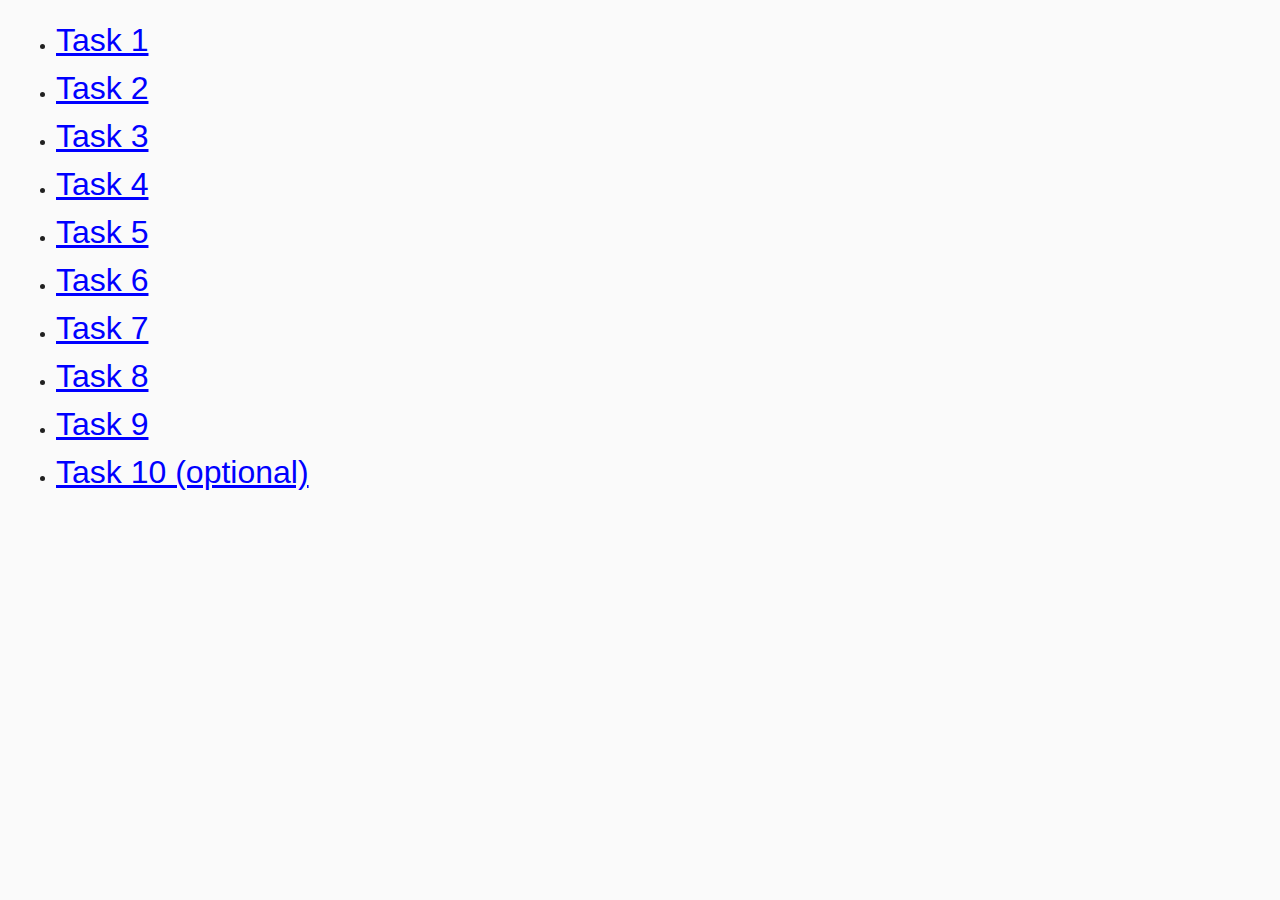
<file: index.html>
<!DOCTYPE html>
<html lang="ru">
  <head>
    <meta charset="UTF-8" />
    <meta http-equiv="X-UA-Compatible" content="IE=edge" />
    <meta name="viewport" content="width=device-width, initial-scale=1.0" />
    <title>Homework 6</title>
    <link rel="stylesheet" href="css/common.css" />
  </head>
  <body>
    <ul>
      <li><a class="home__item" href="task-01.html">Task 1</a></li>
      <li><a class="home__item" href="task-02.html">Task 2</a></li>
      <li><a class="home__item" href="task-03.html">Task 3</a></li>
      <li><a class="home__item" href="task-04.html">Task 4</a></li>
      <li><a class="home__item" href="task-05.html">Task 5</a></li>
      <li><a class="home__item" href="task-06.html">Task 6</a></li>
      <li><a class="home__item" href="task-07.html">Task 7</a></li>
      <li><a class="home__item" href="task-08.html">Task 8</a></li>
      <li><a class="home__item" href="task-09.html">Task 9</a></li>
      <li><a class="home__item" href="task-10.html">Task 10 (optional)</a></li>
    </ul>
  </body>
</html>
</file>
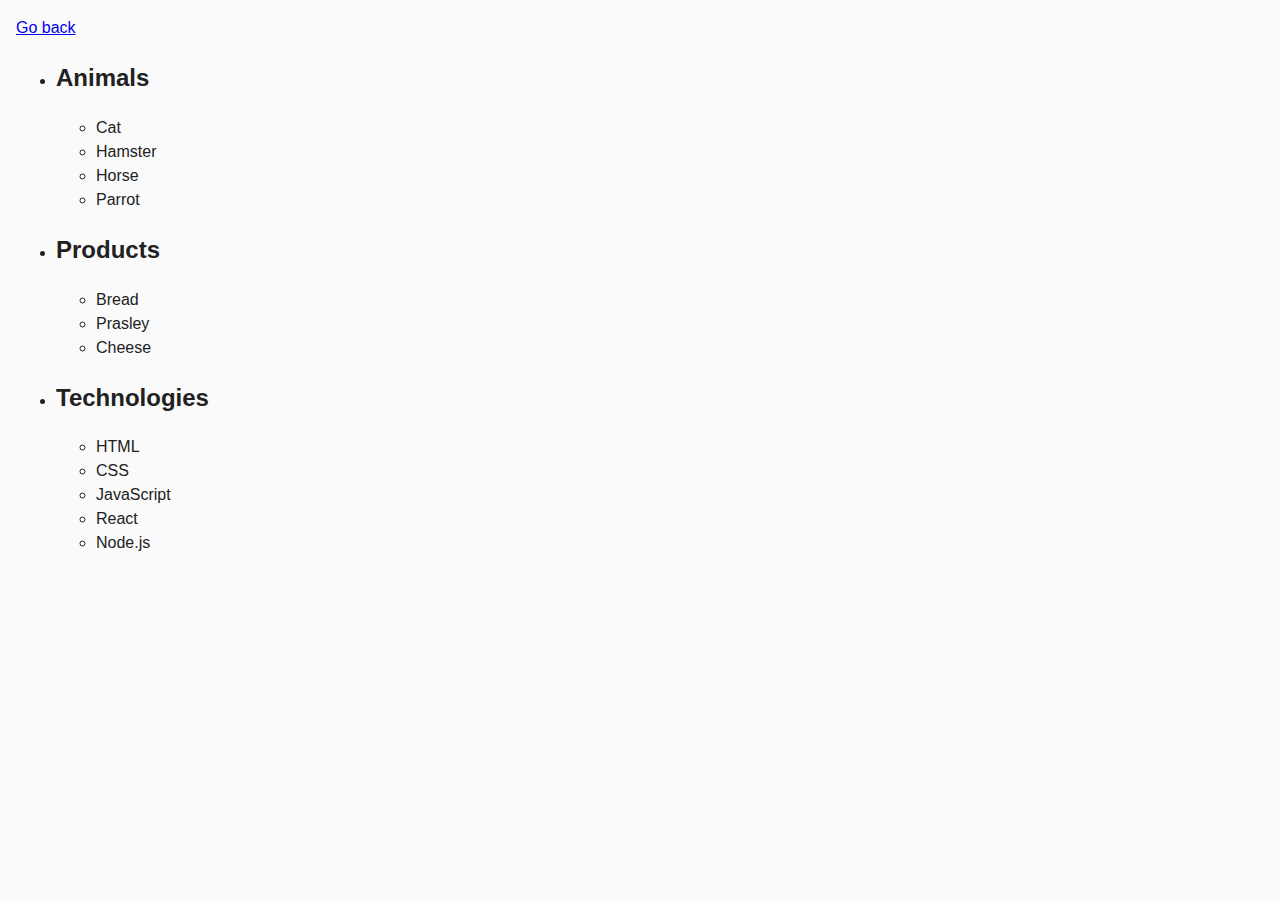
<file: task-01.html>
<!DOCTYPE html>
<html lang="ru">
  <head>
    <meta charset="UTF-8" />
    <meta http-equiv="X-UA-Compatible" content="IE=edge" />
    <meta name="viewport" content="width=device-width, initial-scale=1.0" />
    <title>Task 1</title>
    <link rel="stylesheet" href="css/common.css" />
  </head>
  <body>
    <p><a href="index.html">Go back</a></p>

    <ul id="categories">
      <li class="item">
        <h2>Animals</h2>

        <ul>
          <li>Cat</li>
          <li>Hamster</li>
          <li>Horse</li>
          <li>Parrot</li>
        </ul>
      </li>
      <li class="item">
        <h2>Products</h2>

        <ul>
          <li>Bread</li>
          <li>Prasley</li>
          <li>Cheese</li>
        </ul>
      </li>
      <li class="item">
        <h2>Technologies</h2>

        <ul>
          <li>HTML</li>
          <li>CSS</li>
          <li>JavaScript</li>
          <li>React</li>
          <li>Node.js</li>
        </ul>
      </li>
    </ul>

    <script src="js/task-01.js" type="module"></script>
  </body>
</html>
</file>
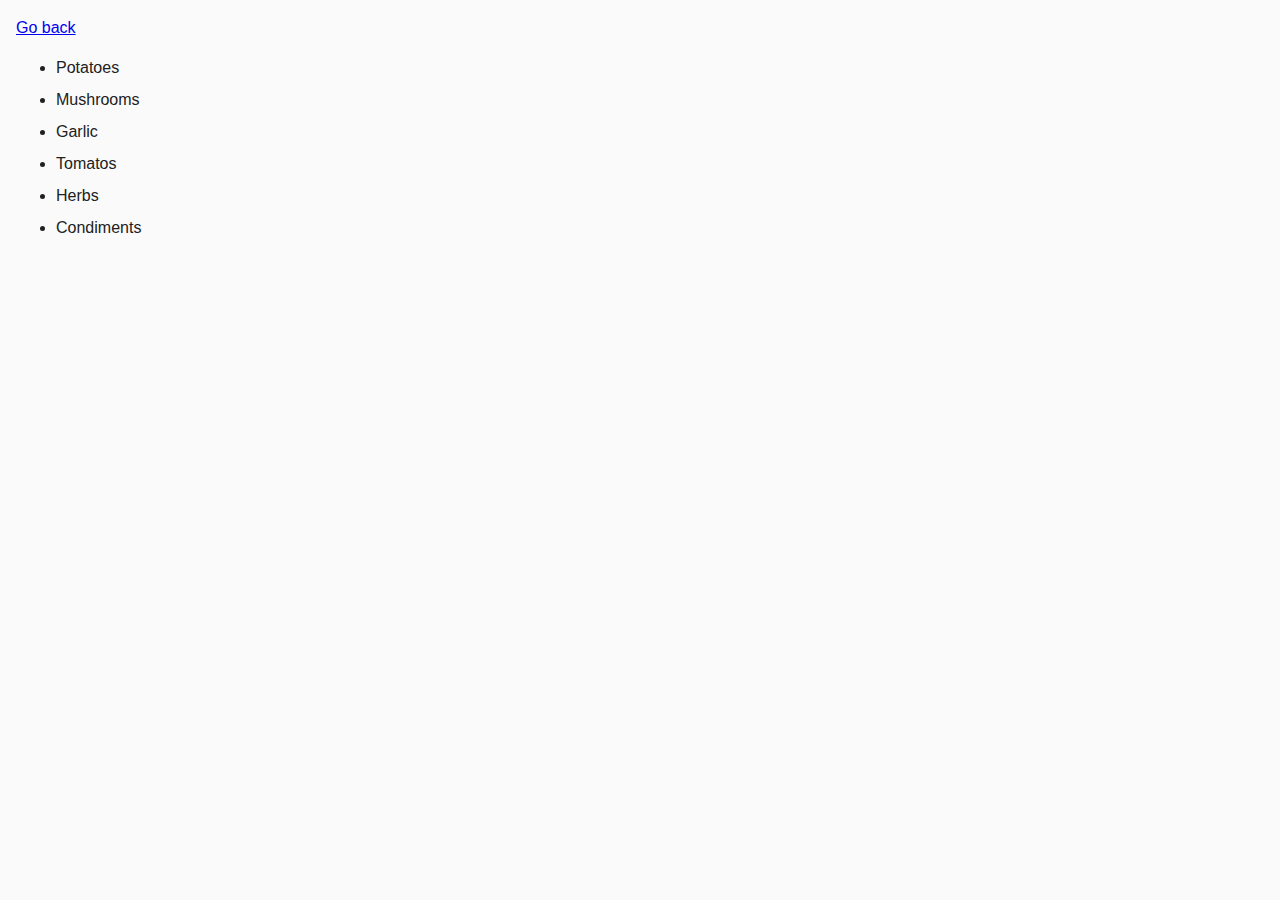
<file: task-02.html>
<!DOCTYPE html>
<html lang="ru">
  <head>
    <meta charset="UTF-8" />
    <meta http-equiv="X-UA-Compatible" content="IE=edge" />
    <meta name="viewport" content="width=device-width, initial-scale=1.0" />
    <title>Task 2</title>
    <link rel="stylesheet" href="css/common.css" />
    <style>
      .item {
        font-weight: 500;
      }

      .item:not(:last-child) {
        margin-bottom: 8px;
      }
    </style>
  </head>
  <body>
    <p><a href="index.html">Go back</a></p>

    <ul id="ingredients"></ul>

    <script src="js/task-02.js" type="module"></script>
  </body>
</html>
</file>
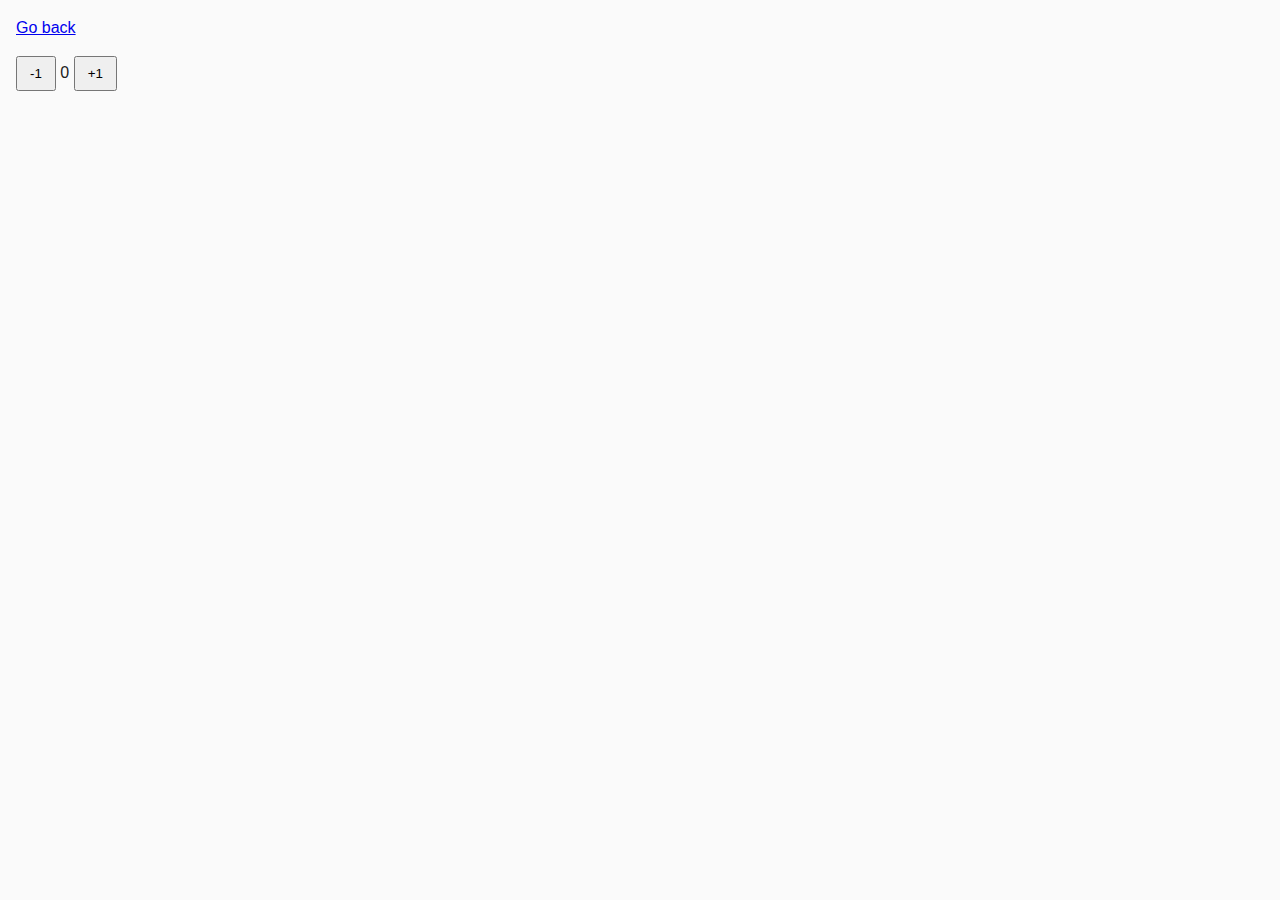
<file: task-04.html>
<!DOCTYPE html>
<html lang="ru">
  <head>
    <meta charset="UTF-8" />
    <meta http-equiv="X-UA-Compatible" content="IE=edge" />
    <meta name="viewport" content="width=device-width, initial-scale=1.0" />
    <title>Task 4</title>
    <link rel="stylesheet" href="css/common.css" />
  </head>
  <body>
    <p><a href="index.html">Go back</a></p>

    <div id="counter">
      <button type="button" data-action="decrement">-1</button>
      <span id="value">0</span>
      <button type="button" data-action="increment">+1</button>
    </div>

    <script src="js/task-04.js" type="module"></script>
  </body>
</html>
</file>
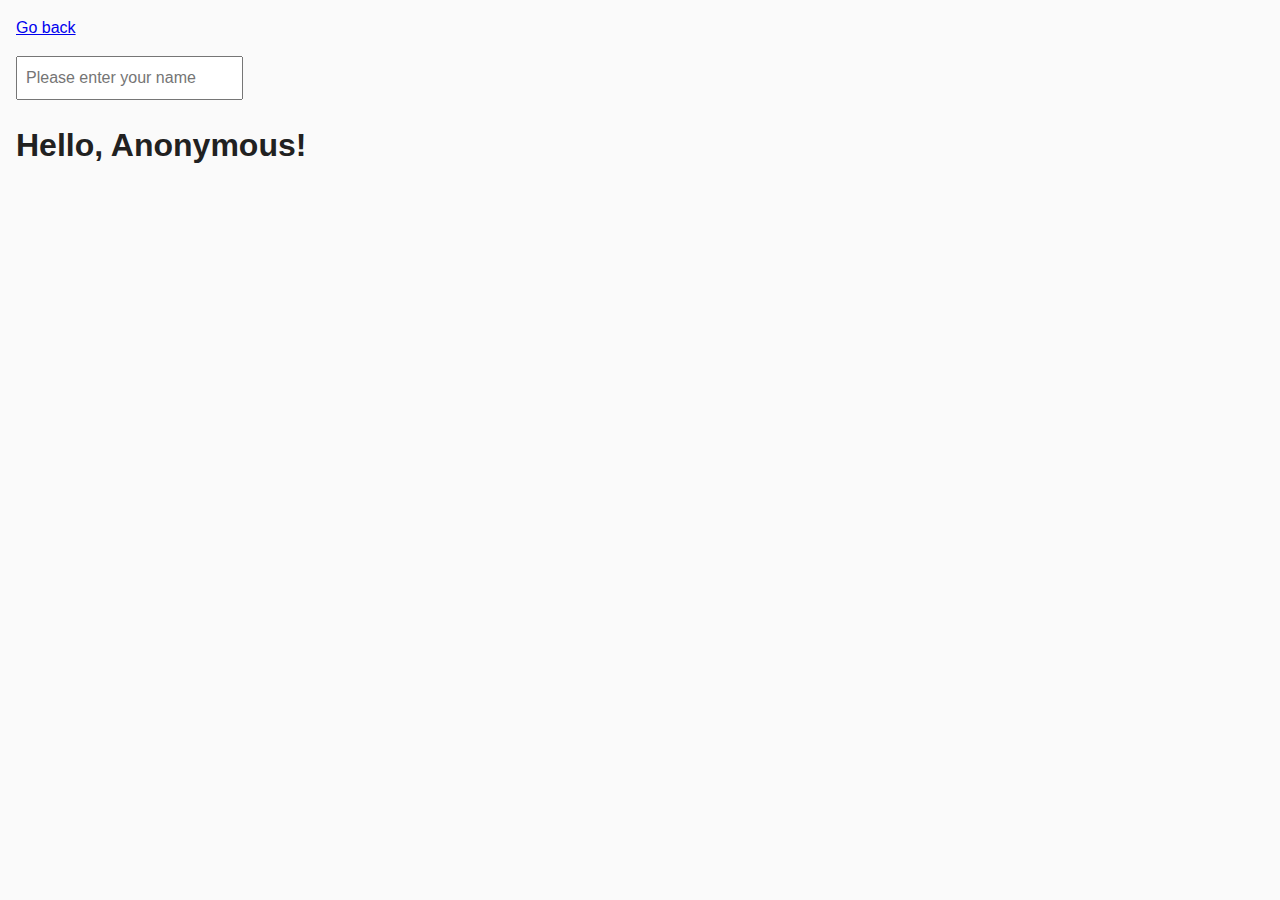
<file: task-05.html>
<!DOCTYPE html>
<html lang="ru">
  <head>
    <meta charset="UTF-8" />
    <meta http-equiv="X-UA-Compatible" content="IE=edge" />
    <meta name="viewport" content="width=device-width, initial-scale=1.0" />
    <title>Task 5</title>
    <link rel="stylesheet" href="css/common.css" />
  </head>
  <body>
    <p><a href="index.html">Go back</a></p>

    <input type="text" id="name-input" placeholder="Please enter your name" />
    <h1>Hello, <span id="name-output">Anonymous</span>!</h1>

    <script src="js/task-05.js" type="module"></script>
  </body>
</html>
</file>
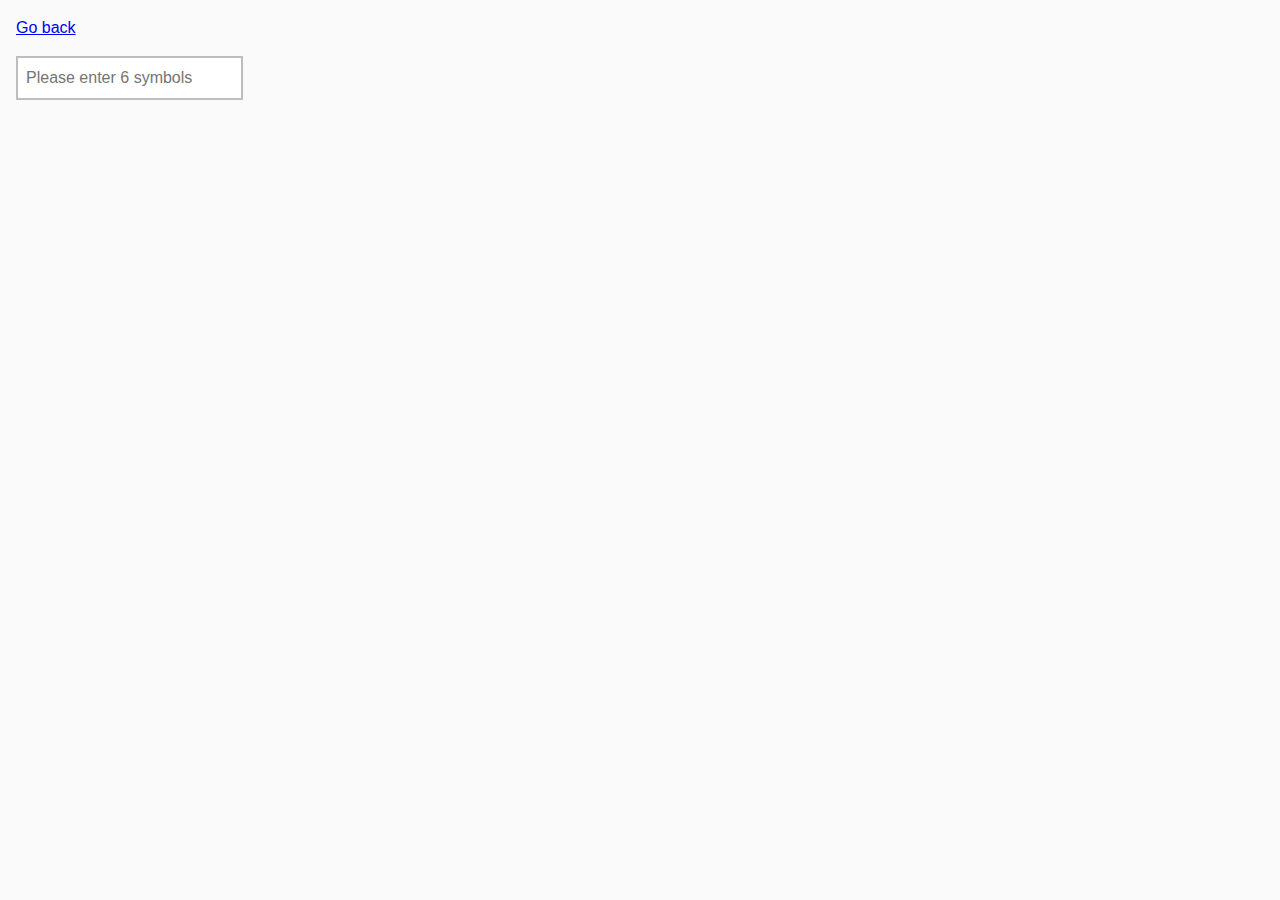
<file: task-06.html>
<!DOCTYPE html>
<html lang="ru">
  <head>
    <meta charset="UTF-8" />
    <meta http-equiv="X-UA-Compatible" content="IE=edge" />
    <meta name="viewport" content="width=device-width, initial-scale=1.0" />
    <title>Task 6</title>
    <link rel="stylesheet" href="css/common.css" />
    <style>
      #validation-input {
        border: 2px solid #bdbdbd;
      }

      #validation-input.valid {
        border-color: #4caf50;
      }

      #validation-input.invalid {
        border-color: #f44336;
      }
    </style>
  </head>
  <body>
    <p><a href="index.html">Go back</a></p>

    <input
      type="text"
      id="validation-input"
      data-length="6"
      placeholder="Please enter 6 symbols"
    />

    <script src="js/task-06.js" type="module"></script>
  </body>
</html>
</file>
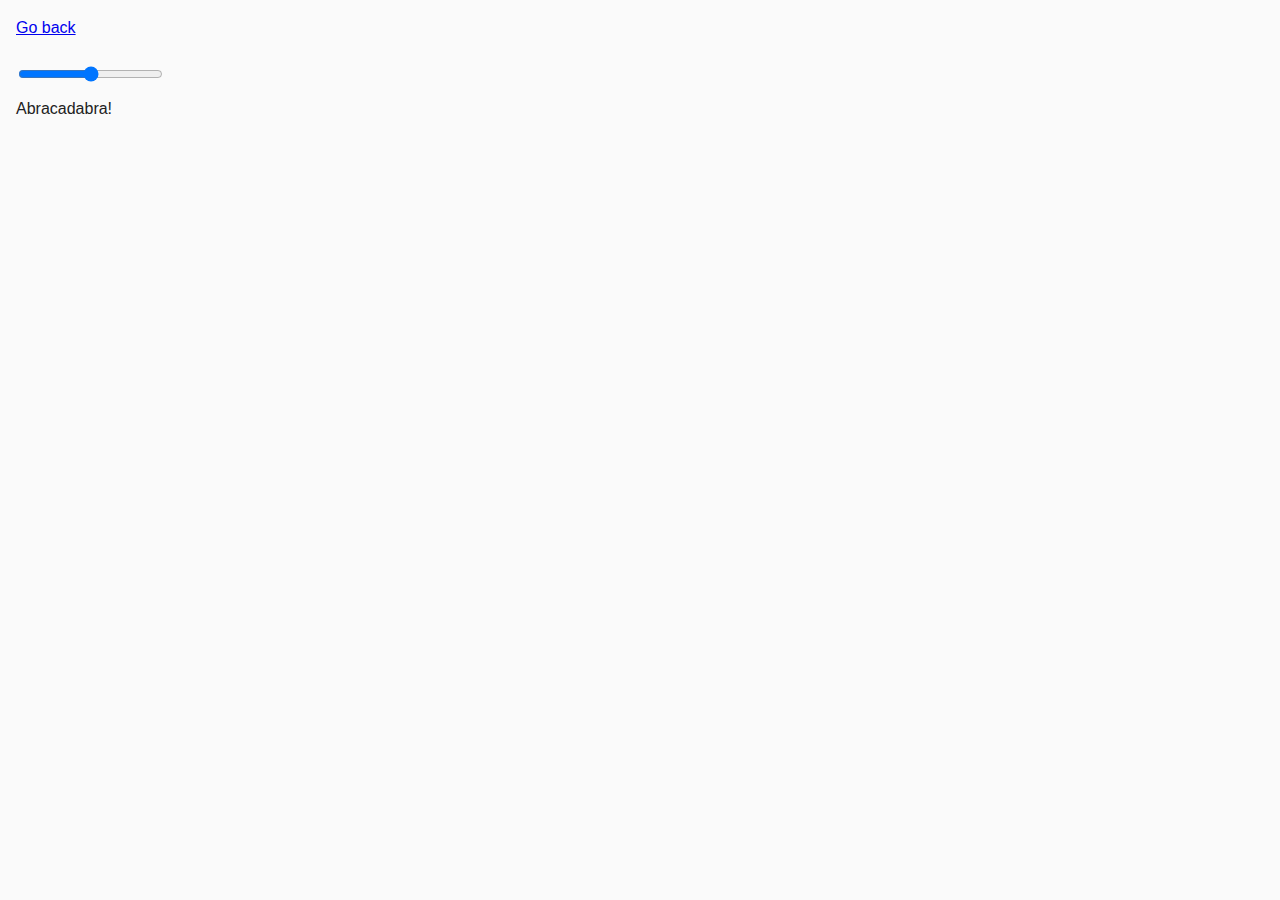
<file: task-07.html>
<!DOCTYPE html>
<html lang="ru">
  <head>
    <meta charset="UTF-8" />
    <meta http-equiv="X-UA-Compatible" content="IE=edge" />
    <meta name="viewport" content="width=device-width, initial-scale=1.0" />
    <title>Task 7</title>
    <link rel="stylesheet" href="css/common.css" />
  </head>
  <body>
    <p><a href="index.html">Go back</a></p>

    <input id="font-size-control" type="range" min="16" max="96" />
    <br />
    <span id="text">Abracadabra!</span>

    <script src="js/task-07.js" type="module"></script>
  </body>
</html>
</file>
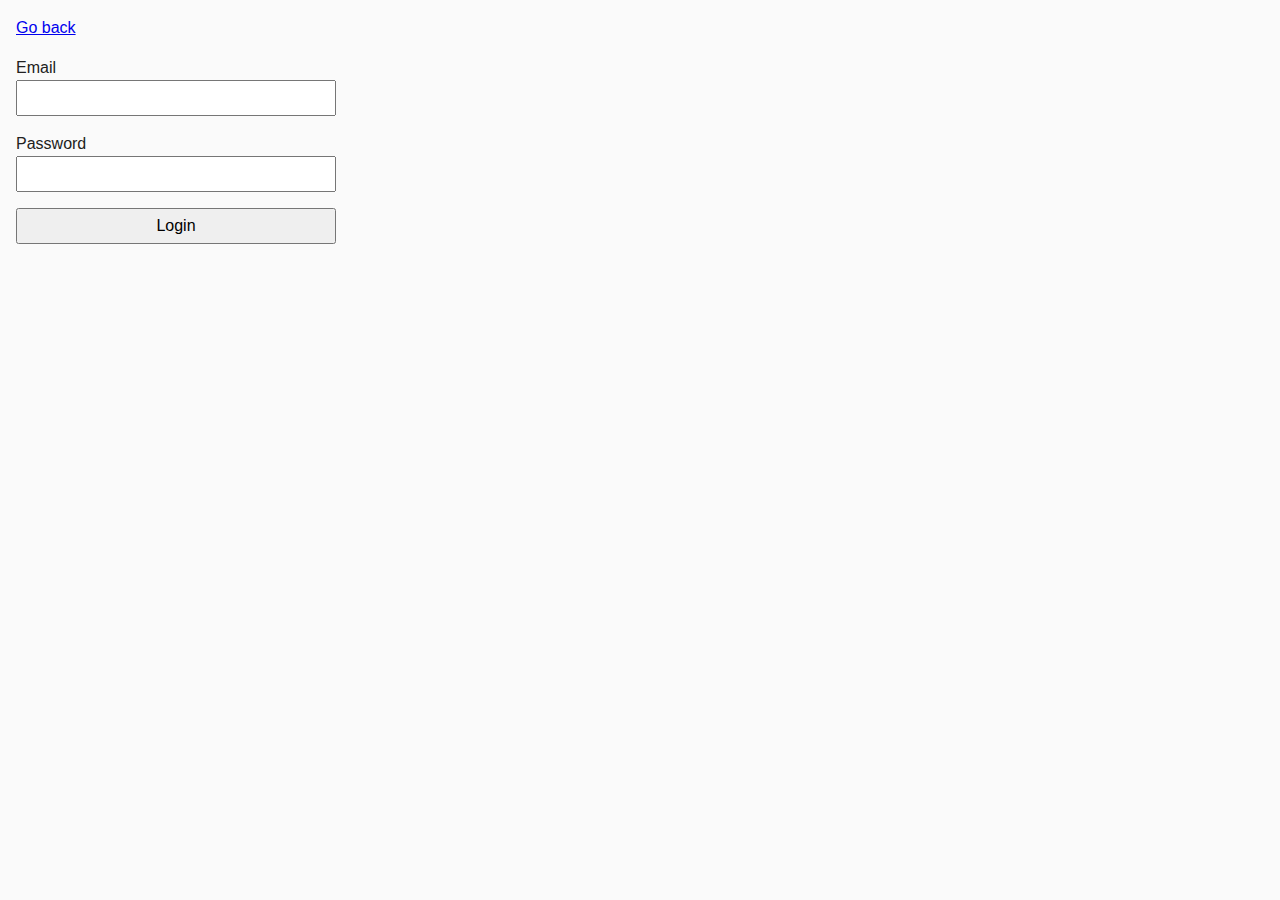
<file: task-08.html>
<!DOCTYPE html>
<html lang="ru">
  <head>
    <meta charset="UTF-8" />
    <meta http-equiv="X-UA-Compatible" content="IE=edge" />
    <meta name="viewport" content="width=device-width, initial-scale=1.0" />
    <title>Task 8</title>
    <link rel="stylesheet" href="css/common.css" />
    <style>
      .login-form {
        max-width: 320px;
        display: flex;
        flex-direction: column;
      }

      .login-form label {
        margin-bottom: 16px;
      }

      .login-form input,
      .login-form button {
        width: 100%;
        padding: 4px;
        font: inherit;
      }
    </style>
  </head>
  <body>
    <p><a href="index.html">Go back</a></p>

    <form class="login-form">
      <label>
        Email
        <input type="email" name="email" />
      </label>
      <label>
        Password
        <input type="password" name="password" />
      </label>
      <button type="submit">Login</button>
    </form>

    <script src="js/task-08.js" type="module"></script>
  </body>
</html>
</file>
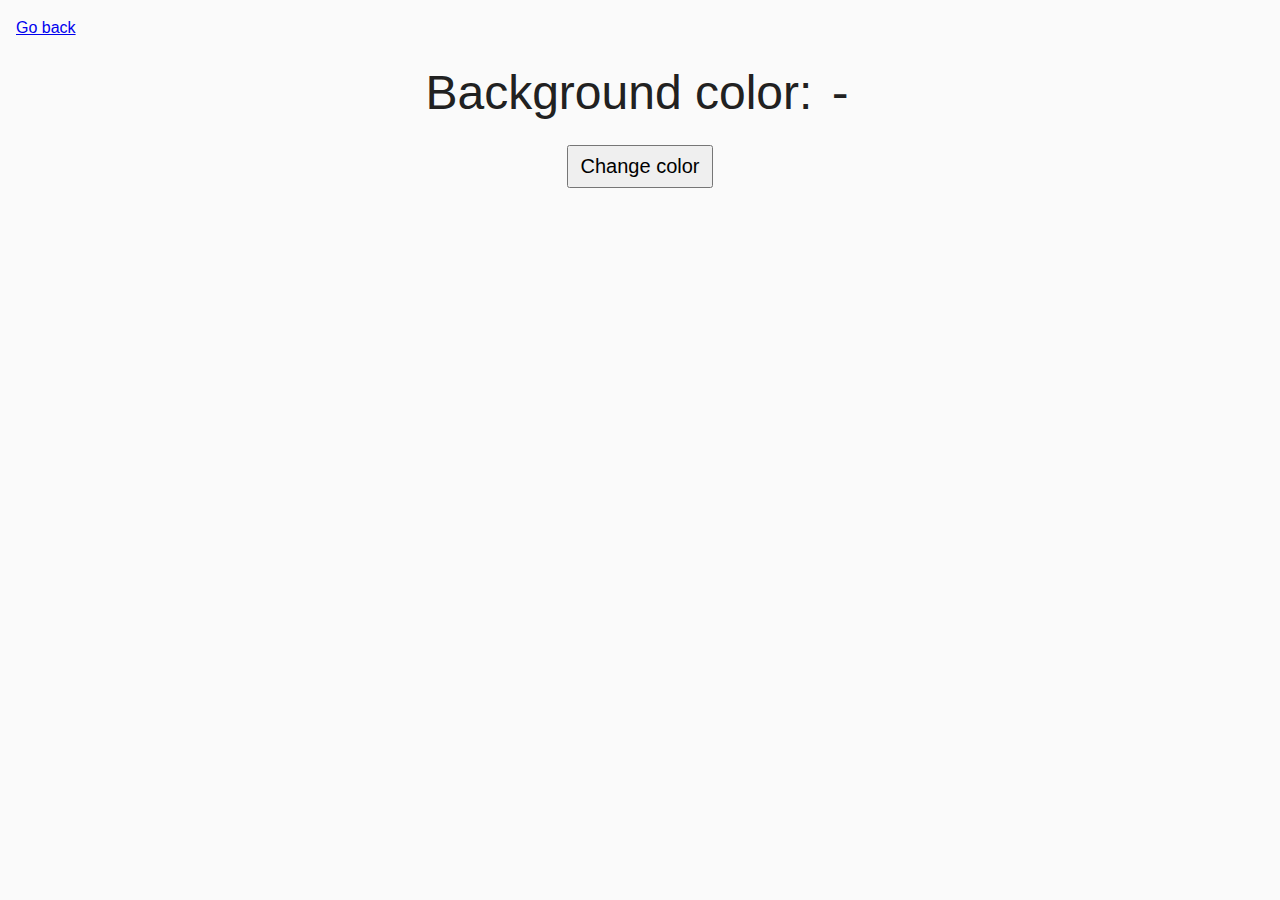
<file: task-09.html>
<!DOCTYPE html>
<html lang="ru">
  <head>
    <meta charset="UTF-8" />
    <meta http-equiv="X-UA-Compatible" content="IE=edge" />
    <meta name="viewport" content="width=device-width, initial-scale=1.0" />
    <title>Task 9</title>
    <link rel="stylesheet" href="css/common.css" />
    <style>
      .widget {
        text-align: center;
      }

      .widget p {
        margin-top: 0;
        margin-bottom: 16px;
        font-size: 48px;
      }

      .widget span {
        font-family: monospace;
      }

      .widget button {
        padding: 8px 12px;
        font-size: 20px;
        cursor: pointer;
      }
    </style>
  </head>
  <body>
    <p><a href="index.html">Go back</a></p>

    <div class="widget">
      <p>Background color: <span class="color">-</span></p>
      <button type="button" class="change-color">Change color</button>
    </div>

    <script src="js/task-09.js" type="module"></script>
  </body>
</html>
</file>
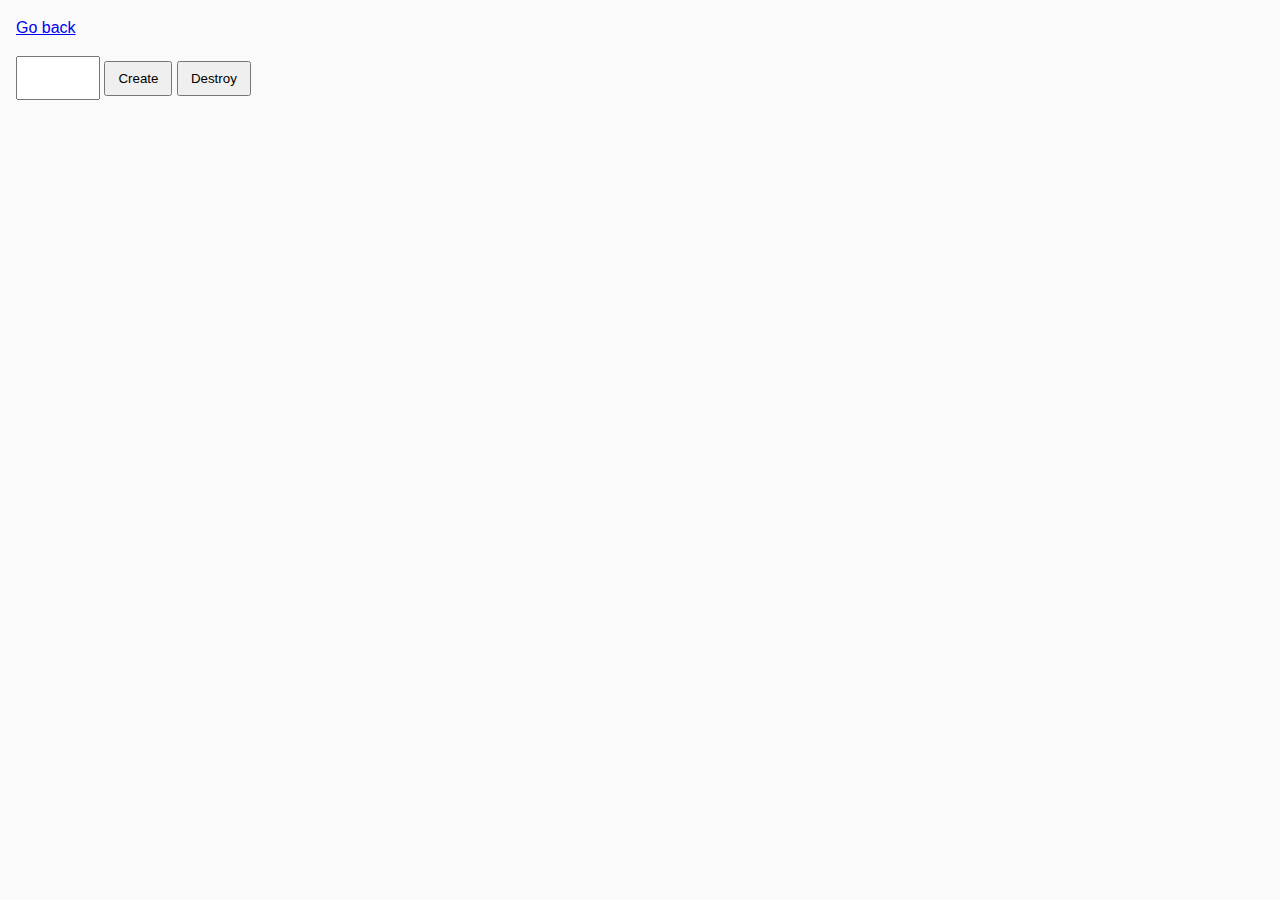
<file: task-10.html>
<!DOCTYPE html>
<html lang="ru">
  <head>
    <meta charset="UTF-8" />
    <meta http-equiv="X-UA-Compatible" content="IE=edge" />
    <meta name="viewport" content="width=device-width, initial-scale=1.0" />
    <title>Task 10 (optional)</title>
    <link rel="stylesheet" href="css/common.css" />
  </head>
  <body>
    <p><a href="index.html">Go back</a></p>

    <div id="controls">
      <input type="number" min="1" max="100" step="1" />
      <button type="button" data-create>Create</button>
      <button type="button" data-destroy>Destroy</button>
    </div>

    <div id="boxes"></div>

    <script src="js/task-10.js" type="module"></script>
  </body>
</html>
</file>
<file: css/common.css>
* {
  box-sizing: border-box;
}

body {
  margin: 16px;
  font-family: -apple-system, BlinkMacSystemFont, 'Segoe UI', Roboto, Oxygen,
    Ubuntu, Cantarell, 'Open Sans', 'Helvetica Neue', sans-serif;
  -webkit-font-smoothing: antialiased;
  -moz-osx-font-smoothing: grayscale;
  background-color: #fafafa;
  color: #212121;
  line-height: 1.5;
}

input {
  padding: 8px;
  font: inherit;
}

button {
  padding: 8px 12px;
  cursor: pointer;
}

.home__item {
    font-size: 32px;
    color:blue;
}
</file>
